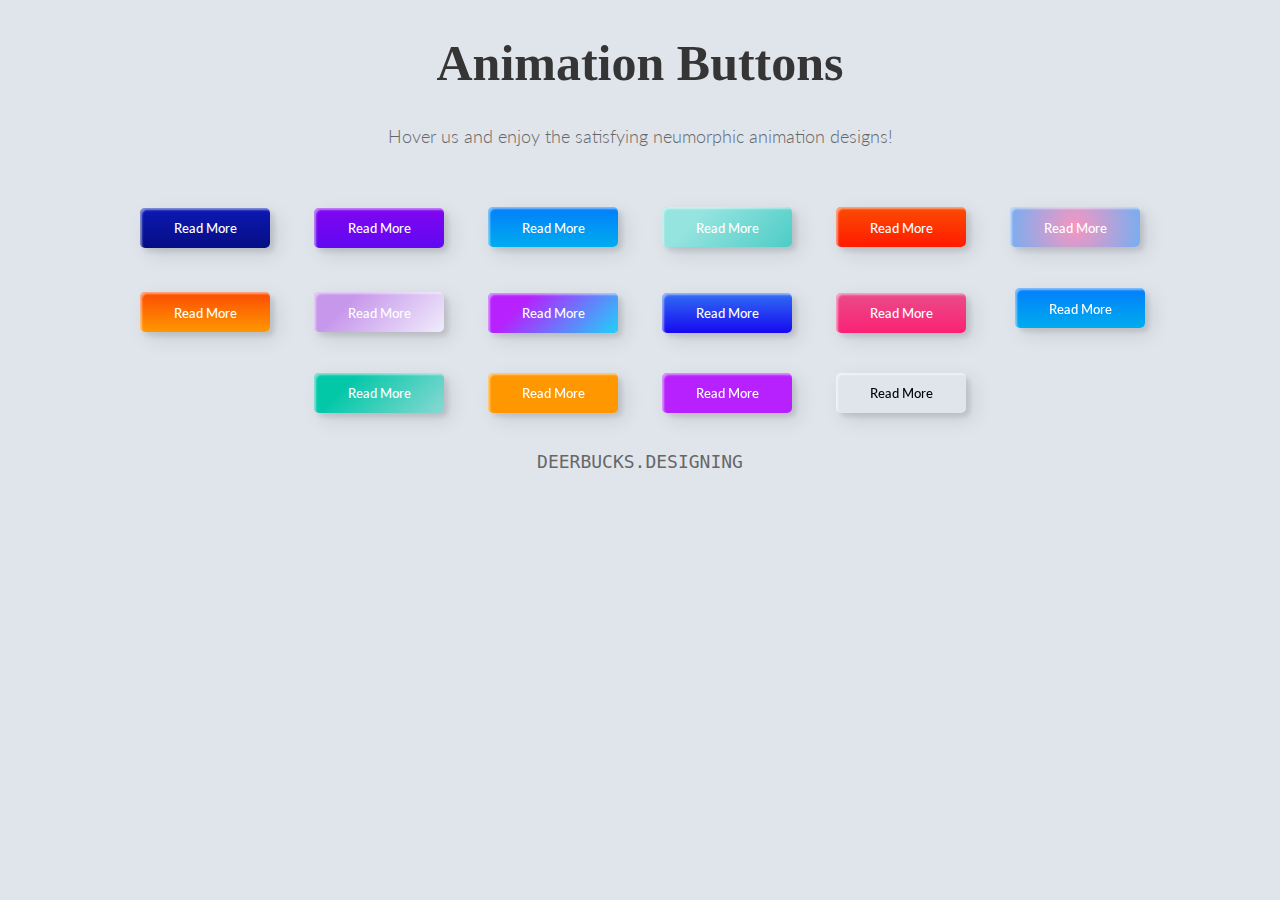
<file: Animation/index.html>
<!DOCTYPE html>
<html lang="en">
<head>
    <meta charset="UTF-8">
    <meta name="viewport" content="width=device-width, initial-scale=1.0">
    <title>Document</title>
    <link href="https://fonts.googleapis.com/css2?family=Lato&display=swap" rel="stylesheet">
    <link rel="stylesheet" href="./style.css">
</head>
<body>
    <!-- <h1>hello hi good morning everyone 😂</h1> -->
    
    
<h1>Animation Buttons</h1>
<p>Hover us and enjoy the satisfying neumorphic animation designs!</p>
<div class="frame">
  <button class="custom-btn btn-1">Read More</button>
  <button class="custom-btn btn-2">Read More</button>
  <button class="custom-btn btn-3"><span>Read More</span></button>
  <button class="custom-btn btn-4"><span>Read More</span></button>
  <button class="custom-btn btn-5"><span>Read More</span></button>
  <button class="custom-btn btn-6"><span>Read More</span></button>
  <button class="custom-btn btn-7"><span>Read More</span></button>
  <button class="custom-btn btn-8"><span>Read More</span></button>
  <button class="custom-btn btn-9">Read More</button>
  <button class="custom-btn btn-10">Read More</button>
  <button class="custom-btn btn-11">Read More<div class="dot"></div></button>
  <button class="custom-btn btn-12"><span>Click!</span><span>Read More</span></button>
  <button class="custom-btn btn-13">Read More</button>
  <button class="custom-btn btn-14">Read More</button>
  <button class="custom-btn btn-15">Read More</button>
  <button class="custom-btn btn-16">Read More</button>
  <p style="font-family: Andale Mono, monospace;">
    DEERBUCKS.DESIGNING</p>
</div>

</body>
</html>
</file>
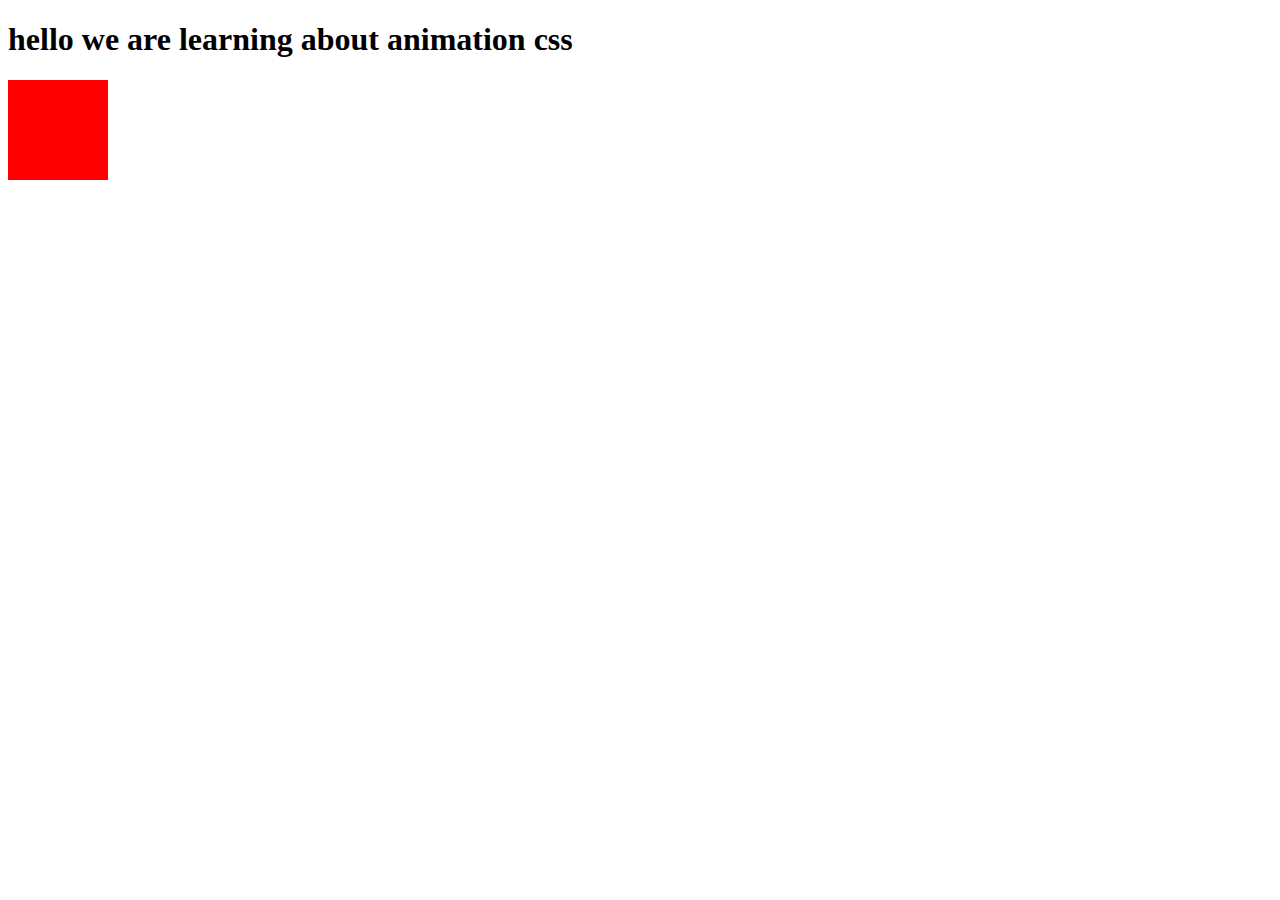
<file: Animation/Animation2/index2.html>
<!DOCTYPE html>
<html lang="en">
<head>
    <meta charset="UTF-8">
    <meta name="viewport" content="width=device-width, initial-scale=1.0">
    <title>Document</title>
    <link rel="stylesheet" href="./style2.css">
</head>
<body>
    <h1>hello we are learning about animation css</h1>
    <div id="xyz">

    </div>
</body>
</html>
</file>
<file: Animation/style.css>
body {
    background: #e0e5ec;
  }
  h1 {
    position: relative;
    text-align: center;
    color: #353535;
    font-size: 50px;
    font-family: "Cormorant Garamond", serif;
  }
  
  p {
    font-family: 'Lato', sans-serif;
    font-weight: 300;
    text-align: center;
    font-size: 18px;
    color: #676767;
  }
  .frame {
    width: 90%;
    margin: 40px auto;
    text-align: center;
  }
  button {
    margin: 20px;
  }
  .custom-btn {
    width: 130px;
    height: 40px;
    color: #fff;
    border-radius: 5px;
    padding: 10px 25px;
    font-family: 'Lato', sans-serif;
    font-weight: 500;
    background: transparent;
    cursor: pointer;
    transition: all 0.3s ease;
    position: relative;
    display: inline-block;
     box-shadow:inset 2px 2px 2px 0px rgba(255,255,255,.5),
     7px 7px 20px 0px rgba(0,0,0,.1),
     4px 4px 5px 0px rgba(0,0,0,.1);
    outline: none;
  }
  
  /* 1 */
  .btn-1 {
    background: rgb(6,14,131);
    background: linear-gradient(0deg, rgba(6,14,131,1) 0%, rgba(12,25,180,1) 100%);
    border: none;
  }
  .btn-1:hover {
     background: rgb(0,3,255);
  background: linear-gradient(0deg, rgba(0,3,255,1) 0%, rgba(2,126,251,1) 100%);
  }
  
  /* 2 */
  .btn-2 {
    background: rgb(96,9,240);
    background: linear-gradient(0deg, rgba(96,9,240,1) 0%, rgba(129,5,240,1) 100%);
    border: none;
    
  }
  .btn-2:before {
    height: 0%;
    width: 2px;
  }
  .btn-2:hover {
    box-shadow:  4px 4px 6px 0 rgba(255,255,255,.5),
                -4px -4px 6px 0 rgba(116, 125, 136, .5), 
      inset -4px -4px 6px 0 rgba(255,255,255,.2),
      inset 4px 4px 6px 0 rgba(0, 0, 0, .4);
  }
  
  
  /* 3 */
  .btn-3 {
    background: rgb(0,172,238);
  background: linear-gradient(0deg, rgba(0,172,238,1) 0%, rgba(2,126,251,1) 100%);
    width: 130px;
    height: 40px;
    line-height: 42px;
    padding: 0;
    border: none;
    
  }
  .btn-3 span {
    position: relative;
    display: block;
    width: 100%;
    height: 100%;
  }
  .btn-3:before,
  .btn-3:after {
    position: absolute;
    content: "";
    right: 0;
    top: 0;
     background: rgba(2,126,251,1);
    transition: all 0.3s ease;
  }
  .btn-3:before {
    height: 0%;
    width: 2px;
  }
  .btn-3:after {
    width: 0%;
    height: 2px;
  }
  .btn-3:hover{
     background: transparent;
    box-shadow: none;
  }
  .btn-3:hover:before {
    height: 100%;
  }
  .btn-3:hover:after {
    width: 100%;
  }
  .btn-3 span:hover{
     color: rgba(2,126,251,1);
  }
  .btn-3 span:before,
  .btn-3 span:after {
    position: absolute;
    content: "";
    left: 0;
    bottom: 0;
     background: rgba(2,126,251,1);
    transition: all 0.3s ease;
  }
  .btn-3 span:before {
    width: 2px;
    height: 0%;
  }
  .btn-3 span:after {
    width: 0%;
    height: 2px;
  }
  .btn-3 span:hover:before {
    height: 100%;
  }
  .btn-3 span:hover:after {
    width: 100%;
  }
  
  /* 4 */
  .btn-4 {
    background-color: #4dccc6;
  background-image: linear-gradient(315deg, #4dccc6 0%, #96e4df 74%);
    line-height: 42px;
    padding: 0;
    border: none;
  }
  .btn-4:hover{
    background-color: #89d8d3;
  background-image: linear-gradient(315deg, #89d8d3 0%, #03c8a8 74%);
  }
  .btn-4 span {
    position: relative;
    display: block;
    width: 100%;
    height: 100%;
  }
  .btn-4:before,
  .btn-4:after {
    position: absolute;
    content: "";
    right: 0;
    top: 0;
     box-shadow:  4px 4px 6px 0 rgba(255,255,255,.9),
                -4px -4px 6px 0 rgba(116, 125, 136, .2), 
      inset -4px -4px 6px 0 rgba(255,255,255,.9),
      inset 4px 4px 6px 0 rgba(116, 125, 136, .3);
    transition: all 0.3s ease;
  }
  .btn-4:before {
    height: 0%;
    width: .1px;
  }
  .btn-4:after {
    width: 0%;
    height: .1px;
  }
  .btn-4:hover:before {
    height: 100%;
  }
  .btn-4:hover:after {
    width: 100%;
  }
  .btn-4 span:before,
  .btn-4 span:after {
    position: absolute;
    content: "";
    left: 0;
    bottom: 0;
    box-shadow:  4px 4px 6px 0 rgba(255,255,255,.9),
                -4px -4px 6px 0 rgba(116, 125, 136, .2), 
      inset -4px -4px 6px 0 rgba(255,255,255,.9),
      inset 4px 4px 6px 0 rgba(116, 125, 136, .3);
    transition: all 0.3s ease;
  }
  .btn-4 span:before {
    width: .1px;
    height: 0%;
  }
  .btn-4 span:after {
    width: 0%;
    height: .1px;
  }
  .btn-4 span:hover:before {
    height: 100%;
  }
  .btn-4 span:hover:after {
    width: 100%;
  }
  
  /* 5 */
  .btn-5 {
    width: 130px;
    height: 40px;
    line-height: 42px;
    padding: 0;
    border: none;
    background: rgb(255,27,0);
  background: linear-gradient(0deg, rgba(255,27,0,1) 0%, rgba(251,75,2,1) 100%);
  }
  .btn-5:hover {
    color: #f0094a;
    background: transparent;
     box-shadow:none;
  }
  .btn-5:before,
  .btn-5:after{
    content:'';
    position:absolute;
    top:0;
    right:0;
    height:2px;
    width:0;
    background: #f0094a;
    box-shadow:
     -1px -1px 5px 0px #fff,
     7px 7px 20px 0px #0003,
     4px 4px 5px 0px #0002;
    transition:400ms ease all;
  }
  .btn-5:after{
    right:inherit;
    top:inherit;
    left:0;
    bottom:0;
  }
  .btn-5:hover:before,
  .btn-5:hover:after{
    width:100%;
    transition:800ms ease all;
  }
  
  
  /* 6 */
  .btn-6 {
    background: rgb(247,150,192);
  background: radial-gradient(circle, rgba(247,150,192,1) 0%, rgba(118,174,241,1) 100%);
    line-height: 42px;
    padding: 0;
    border: none;
  }
  .btn-6 span {
    position: relative;
    display: block;
    width: 100%;
    height: 100%;
  }
  .btn-6:before,
  .btn-6:after {
    position: absolute;
    content: "";
    height: 0%;
    width: 1px;
   box-shadow:
     -1px -1px 20px 0px rgba(255,255,255,1),
     -4px -4px 5px 0px rgba(255,255,255,1),
     7px 7px 20px 0px rgba(0,0,0,.4),
     4px 4px 5px 0px rgba(0,0,0,.3);
  }
  .btn-6:before {
    right: 0;
    top: 0;
    transition: all 500ms ease;
  }
  .btn-6:after {
    left: 0;
    bottom: 0;
    transition: all 500ms ease;
  }
  .btn-6:hover{
    background: transparent;
    color: #76aef1;
    box-shadow: none;
  }
  .btn-6:hover:before {
    transition: all 500ms ease;
    height: 100%;
  }
  .btn-6:hover:after {
    transition: all 500ms ease;
    height: 100%;
  }
  .btn-6 span:before,
  .btn-6 span:after {
    position: absolute;
    content: "";
    box-shadow:
     -1px -1px 20px 0px rgba(255,255,255,1),
     -4px -4px 5px 0px rgba(255,255,255,1),
     7px 7px 20px 0px rgba(0,0,0,.4),
     4px 4px 5px 0px rgba(0,0,0,.3);
  }
  .btn-6 span:before {
    left: 0;
    top: 0;
    width: 0%;
    height: .5px;
    transition: all 500ms ease;
  }
  .btn-6 span:after {
    right: 0;
    bottom: 0;
    width: 0%;
    height: .5px;
    transition: all 500ms ease;
  }
  .btn-6 span:hover:before {
    width: 100%;
  }
  .btn-6 span:hover:after {
    width: 100%;
  }
  
  /* 7 */
  .btn-7 {
  background: linear-gradient(0deg, rgba(255,151,0,1) 0%, rgba(251,75,2,1) 100%);
    line-height: 42px;
    padding: 0;
    border: none;
  }
  .btn-7 span {
    position: relative;
    display: block;
    width: 100%;
    height: 100%;
  }
  .btn-7:before,
  .btn-7:after {
    position: absolute;
    content: "";
    right: 0;
    bottom: 0;
    background: rgba(251,75,2,1);
    box-shadow:
     -7px -7px 20px 0px rgba(255,255,255,.9),
     -4px -4px 5px 0px rgba(255,255,255,.9),
     7px 7px 20px 0px rgba(0,0,0,.2),
     4px 4px 5px 0px rgba(0,0,0,.3);
    transition: all 0.3s ease;
  }
  .btn-7:before{
     height: 0%;
     width: 2px;
  }
  .btn-7:after {
    width: 0%;
    height: 2px;
  }
  .btn-7:hover{
    color: rgba(251,75,2,1);
    background: transparent;
  }
  .btn-7:hover:before {
    height: 100%;
  }
  .btn-7:hover:after {
    width: 100%;
  }
  .btn-7 span:before,
  .btn-7 span:after {
    position: absolute;
    content: "";
    left: 0;
    top: 0;
    background: rgba(251,75,2,1);
    box-shadow:
     -7px -7px 20px 0px rgba(255,255,255,.9),
     -4px -4px 5px 0px rgba(255,255,255,.9),
     7px 7px 20px 0px rgba(0,0,0,.2),
     4px 4px 5px 0px rgba(0,0,0,.3);
    transition: all 0.3s ease;
  }
  .btn-7 span:before {
    width: 2px;
    height: 0%;
  }
  .btn-7 span:after {
    height: 2px;
    width: 0%;
  }
  .btn-7 span:hover:before {
    height: 100%;
  }
  .btn-7 span:hover:after {
    width: 100%;
  }
  
  /* 8 */
  .btn-8 {
    background-color: #f0ecfc;
  background-image: linear-gradient(315deg, #f0ecfc 0%, #c797eb 74%);
    line-height: 42px;
    padding: 0;
    border: none;
  }
  .btn-8 span {
    position: relative;
    display: block;
    width: 100%;
    height: 100%;
  }
  .btn-8:before,
  .btn-8:after {
    position: absolute;
    content: "";
    right: 0;
    bottom: 0;
    background: #c797eb;
    /*box-shadow:  4px 4px 6px 0 rgba(255,255,255,.5),
                -4px -4px 6px 0 rgba(116, 125, 136, .2), 
      inset -4px -4px 6px 0 rgba(255,255,255,.5),
      inset 4px 4px 6px 0 rgba(116, 125, 136, .3);*/
    transition: all 0.3s ease;
  }
  .btn-8:before{
     height: 0%;
     width: 2px;
  }
  .btn-8:after {
    width: 0%;
    height: 2px;
  }
  .btn-8:hover:before {
    height: 100%;
  }
  .btn-8:hover:after {
    width: 100%;
  }
  .btn-8:hover{
    background: transparent;
  }
  .btn-8 span:hover{
    color: #c797eb;
  }
  .btn-8 span:before,
  .btn-8 span:after {
    position: absolute;
    content: "";
    left: 0;
    top: 0;
    background: #c797eb;
    /*box-shadow:  4px 4px 6px 0 rgba(255,255,255,.5),
                -4px -4px 6px 0 rgba(116, 125, 136, .2), 
      inset -4px -4px 6px 0 rgba(255,255,255,.5),
      inset 4px 4px 6px 0 rgba(116, 125, 136, .3);*/
    transition: all 0.3s ease;
  }
  .btn-8 span:before {
    width: 2px;
    height: 0%;
  }
  .btn-8 span:after {
    height: 2px;
    width: 0%;
  }
  .btn-8 span:hover:before {
    height: 100%;
  }
  .btn-8 span:hover:after {
    width: 100%;
  }
    
  
  /* 9 */
  .btn-9 {
    border: none;
    transition: all 0.3s ease;
    overflow: hidden;
  }
  .btn-9:after {
    position: absolute;
    content: " ";
    z-index: -1;
    top: 0;
    left: 0;
    width: 100%;
    height: 100%;
     background-color: #1fd1f9;
  background-image: linear-gradient(315deg, #1fd1f9 0%, #b621fe 74%);
    transition: all 0.3s ease;
  }
  .btn-9:hover {
    background: transparent;
    box-shadow:  4px 4px 6px 0 rgba(255,255,255,.5),
                -4px -4px 6px 0 rgba(116, 125, 136, .2), 
      inset -4px -4px 6px 0 rgba(255,255,255,.5),
      inset 4px 4px 6px 0 rgba(116, 125, 136, .3);
    color: #fff;
  }
  .btn-9:hover:after {
    -webkit-transform: scale(2) rotate(180deg);
    transform: scale(2) rotate(180deg);
    box-shadow:  4px 4px 6px 0 rgba(255,255,255,.5),
                -4px -4px 6px 0 rgba(116, 125, 136, .2), 
      inset -4px -4px 6px 0 rgba(255,255,255,.5),
      inset 4px 4px 6px 0 rgba(116, 125, 136, .3);
  }
  
  /* 10 */
  .btn-10 {
    background: rgb(22,9,240);
  background: linear-gradient(0deg, rgba(22,9,240,1) 0%, rgba(49,110,244,1) 100%);
    color: #fff;
    border: none;
    transition: all 0.3s ease;
    overflow: hidden;
  }
  .btn-10:after {
    position: absolute;
    content: " ";
    top: 0;
    left: 0;
    z-index: -1;
    width: 100%;
    height: 100%;
    transition: all 0.3s ease;
    -webkit-transform: scale(.1);
    transform: scale(.1);
  }
  .btn-10:hover {
    color: #fff;
    border: none;
    background: transparent;
  }
  .btn-10:hover:after {
    background: rgb(0,3,255);
  background: linear-gradient(0deg, rgba(2,126,251,1) 0%,  rgba(0,3,255,1)100%);
    -webkit-transform: scale(1);
    transform: scale(1);
  }
  
  /* 11 */
  .btn-11 {
    border: none;
    background: rgb(251,33,117);
      background: linear-gradient(0deg, rgba(251,33,117,1) 0%, rgba(234,76,137,1) 100%);
      color: #fff;
      overflow: hidden;
  }
  .btn-11:hover {
      text-decoration: none;
      color: #fff;
  }
  .btn-11:before {
      position: absolute;
      content: '';
      display: inline-block;
      top: -180px;
      left: 0;
      width: 30px;
      height: 100%;
      background-color: #fff;
      animation: shiny-btn1 3s ease-in-out infinite;
  }
  .btn-11:hover{
    opacity: .7;
  }
  .btn-11:active{
    box-shadow:  4px 4px 6px 0 rgba(255,255,255,.3),
                -4px -4px 6px 0 rgba(116, 125, 136, .2), 
      inset -4px -4px 6px 0 rgba(255,255,255,.2),
      inset 4px 4px 6px 0 rgba(0, 0, 0, .2);
  }
  
  
  @-webkit-keyframes shiny-btn1 {
      0% { -webkit-transform: scale(0) rotate(45deg); opacity: 0; }
      80% { -webkit-transform: scale(0) rotate(45deg); opacity: 0.5; }
      81% { -webkit-transform: scale(4) rotate(45deg); opacity: 1; }
      100% { -webkit-transform: scale(50) rotate(45deg); opacity: 0; }
  }
  
  
  /* 12 */
  .btn-12{
    position: relative;
    right: 20px;
    bottom: 20px;
    border:none;
    box-shadow: none;
    width: 130px;
    height: 40px;
    line-height: 42px;
    -webkit-perspective: 230px;
    perspective: 230px;
  }
  .btn-12 span {
    background: rgb(0,172,238);
  background: linear-gradient(0deg, rgba(0,172,238,1) 0%, rgba(2,126,251,1) 100%);
    display: block;
    position: absolute;
    width: 130px;
    height: 40px;
    box-shadow:inset 2px 2px 2px 0px rgba(255,255,255,.5),
     7px 7px 20px 0px rgba(0,0,0,.1),
     4px 4px 5px 0px rgba(0,0,0,.1);
    border-radius: 5px;
    margin:0;
    text-align: center;
    -webkit-box-sizing: border-box;
    -moz-box-sizing: border-box;
    box-sizing: border-box;
    -webkit-transition: all .3s;
    transition: all .3s;
  }
  .btn-12 span:nth-child(1) {
    box-shadow:
     -7px -7px 20px 0px #fff9,
     -4px -4px 5px 0px #fff9,
     7px 7px 20px 0px #0002,
     4px 4px 5px 0px #0001;
    -webkit-transform: rotateX(90deg);
    -moz-transform: rotateX(90deg);
    transform: rotateX(90deg);
    -webkit-transform-origin: 50% 50% -20px;
    -moz-transform-origin: 50% 50% -20px;
    transform-origin: 50% 50% -20px;
  }
  .btn-12 span:nth-child(2) {
    -webkit-transform: rotateX(0deg);
    -moz-transform: rotateX(0deg);
    transform: rotateX(0deg);
    -webkit-transform-origin: 50% 50% -20px;
    -moz-transform-origin: 50% 50% -20px;
    transform-origin: 50% 50% -20px;
  }
  .btn-12:hover span:nth-child(1) {
    box-shadow:inset 2px 2px 2px 0px rgba(255,255,255,.5),
     7px 7px 20px 0px rgba(0,0,0,.1),
     4px 4px 5px 0px rgba(0,0,0,.1);
    -webkit-transform: rotateX(0deg);
    -moz-transform: rotateX(0deg);
    transform: rotateX(0deg);
  }
  .btn-12:hover span:nth-child(2) {
    box-shadow:inset 2px 2px 2px 0px rgba(255,255,255,.5),
     7px 7px 20px 0px rgba(0,0,0,.1),
     4px 4px 5px 0px rgba(0,0,0,.1);
   color: transparent;
    -webkit-transform: rotateX(-90deg);
    -moz-transform: rotateX(-90deg);
    transform: rotateX(-90deg);
  }
  
  
  /* 13 */
  .btn-13 {
    background-color: #89d8d3;
  background-image: linear-gradient(315deg, #89d8d3 0%, #03c8a8 74%);
    border: none;
    z-index: 1;
  }
  .btn-13:after {
    position: absolute;
    content: "";
    width: 100%;
    height: 0;
    bottom: 0;
    left: 0;
    z-index: -1;
    border-radius: 5px;
     background-color: #4dccc6;
  background-image: linear-gradient(315deg, #4dccc6 0%, #96e4df 74%);
    box-shadow:
     -7px -7px 20px 0px #fff9,
     -4px -4px 5px 0px #fff9,
     7px 7px 20px 0px #0002,
     4px 4px 5px 0px #0001;
    transition: all 0.3s ease;
  }
  .btn-13:hover {
    color: #fff;
  }
  .btn-13:hover:after {
    top: 0;
    height: 100%;
  }
  .btn-13:active {
    top: 2px;
  }
  
  
  /* 14 */
  .btn-14 {
    background: rgb(255,151,0);
    border: none;
    z-index: 1;
  }
  .btn-14:after {
    position: absolute;
    content: "";
    width: 100%;
    height: 0;
    top: 0;
    left: 0;
    z-index: -1;
    border-radius: 5px;
    background-color: #eaf818;
    background-image: linear-gradient(315deg, #eaf818 0%, #f6fc9c 74%);
     box-shadow:inset 2px 2px 2px 0px rgba(255,255,255,.5);
     7px 7px 20px 0px rgba(0,0,0,.1),
     4px 4px 5px 0px rgba(0,0,0,.1);
    transition: all 0.3s ease;
  }
  .btn-14:hover {
    color: #000;
  }
  .btn-14:hover:after {
    top: auto;
    bottom: 0;
    height: 100%;
  }
  .btn-14:active {
    top: 2px;
  }
  
  /* 15 */
  .btn-15 {
    background: #b621fe;
    border: none;
    z-index: 1;
  }
  .btn-15:after {
    position: absolute;
    content: "";
    width: 0;
    height: 100%;
    top: 0;
    right: 0;
    z-index: -1;
    background-color: #663dff;
    border-radius: 5px;
     box-shadow:inset 2px 2px 2px 0px rgba(255,255,255,.5),
     7px 7px 20px 0px rgba(0,0,0,.1),
     4px 4px 5px 0px rgba(0,0,0,.1);
    transition: all 0.3s ease;
  }
  .btn-15:hover {
    color: #fff;
  }
  .btn-15:hover:after {
    left: 0;
    width: 100%;
  }
  .btn-15:active {
    top: 2px;
  }
  
  
  /* 16 */
  .btn-16 {
    border: none;
    color: #000;
  }
  .btn-16:after {
    position: absolute;
    content: "";
    width: 0;
    height: 100%;
    top: 0;
    left: 0;
    direction: rtl;
    z-index: -1;
    box-shadow:
     -7px -7px 20px 0px #fff9,
     -4px -4px 5px 0px #fff9,
     7px 7px 20px 0px #0002,
     4px 4px 5px 0px #0001;
    transition: all 0.3s ease;
  }
  .btn-16:hover {
    color: #000;
  }
  .btn-16:hover:after {
    left: auto;
    right: 0;
    width: 100%;
  }
  .btn-16:active {
    top: 2px;
  }
</file>
<file: Animation/Animation2/style2.css>
#xyz{
    width: 100px;
    height: 100px;
    position: relative;
    background-color: red;
    /* animation-name: rishabh;
    animation-duration: 4s;
    animation-delay: 1s;
    animation-direction: alternate;
    animation-iteration-count: 3; */
    animation: rishabh 5s linear 2s infinite alternate;
}
/* @keyframes rishabh {
    from {background-color: red;}
    to {background-color: yellow;}
  } */


@keyframes rishabh {
  /* 0%   {background-color: red;}
  25%  {background-color: yellow;}
  50%  {background-color: blue;}
  100% {background-color: green;} */

  /* 0%   {background-color:red; left:0px; top:0px;}
  25%  {background-color:yellow; left:1200px; top:0px;}
  50%  {background-color:blue; left:1200px; top:500px;}
  75%  {background-color:green; left:0px; top:500px;}
  100% {background-color:red; left:0px; top:0px;} */
    
}
</file>
